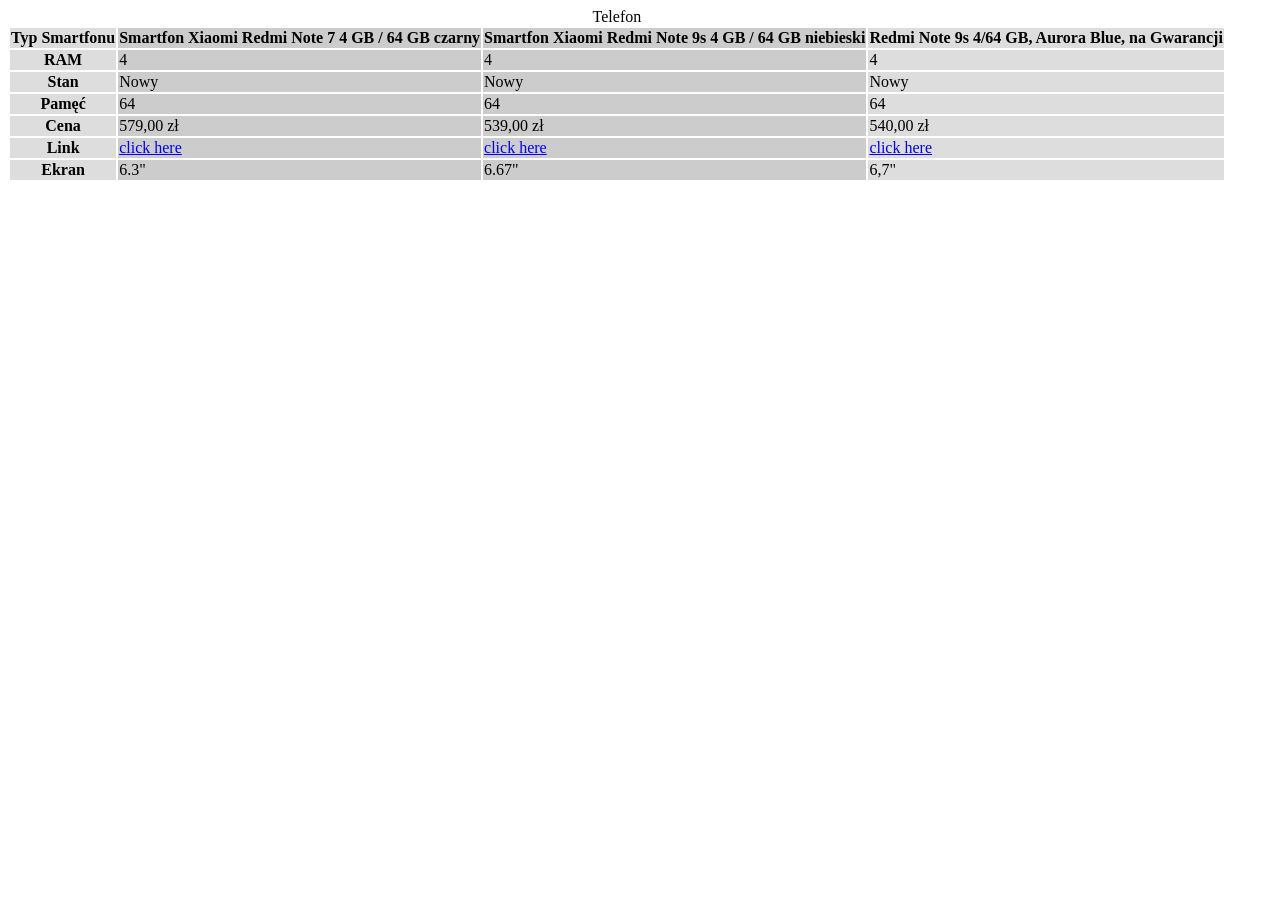
<file: GitHub/Tabel.html>
<!DOCTYPE html>
    <table>
        <colgroup style="background-color: #ddd;">
            <col>
            <col style="background-color: #ccc;">
            <col style="background-color: #ccc;">
            <col>
          </colgroup>
        <caption>Telefon</caption>
        <thead>
          <tr>
            <th>Typ Smartfonu</th>
            <th>Smartfon Xiaomi Redmi Note 7 4 GB / 64 GB czarny</th>
            <th>Smartfon Xiaomi Redmi Note 9s 4 GB / 64 GB niebieski</th>
            <th>Redmi Note 9s 4/64 GB, Aurora Blue, na Gwarancji </th>
          </tr>
        </thead>
        <tfoot>
          <tr>
            <th>Ekran</th>
            <td>6.3"</td>
            <td>6.67"</td>
            <td>6,7"</td>
          </tr>
        </tfoot>
        <tbody>
          <tr>
            <th>RAM</th>
            <td>4</td>
            <td>4</td>
            <td>4</td>
          </tr>
          <tr>
            <th>Stan</th>
            <td>Nowy</td>
            <td>Nowy</td>
            <td>Nowy</td>
          </tr>
          <tr>
           <th>Pamęć</th>
           <td>64</td>
           <td>64</td>
           <td>64</td>
          </tr>
          <tr>
            <th> Cena</th>
            <td>579,00 zł</td>
            <td>539,00 zł</td>
            <td>540,00 zł</td>
          </tr>
          <tr>
          <th>Link</th>
          <td> <a href="https://allegro.pl/oferta/smartfon-xiaomi-redmi-note-7-4-64gb-4000mah-48mpi-11881123896#"target="blank">click here</a></td>
          <td> <a href="https://allegro.pl/oferta/telefon-xiaomi-redmi-note-9s-komplet-12459575993#"target="blank">click here</a></td>
          <td> <a href="https://allegrolokalnie.pl/oferta/redmi-note-9s-464-gb-aurora-blue-na-gwarancji"target="blank">click here</a></td>
          </tr>
        </tbody>
      </table>
</html>
</file>
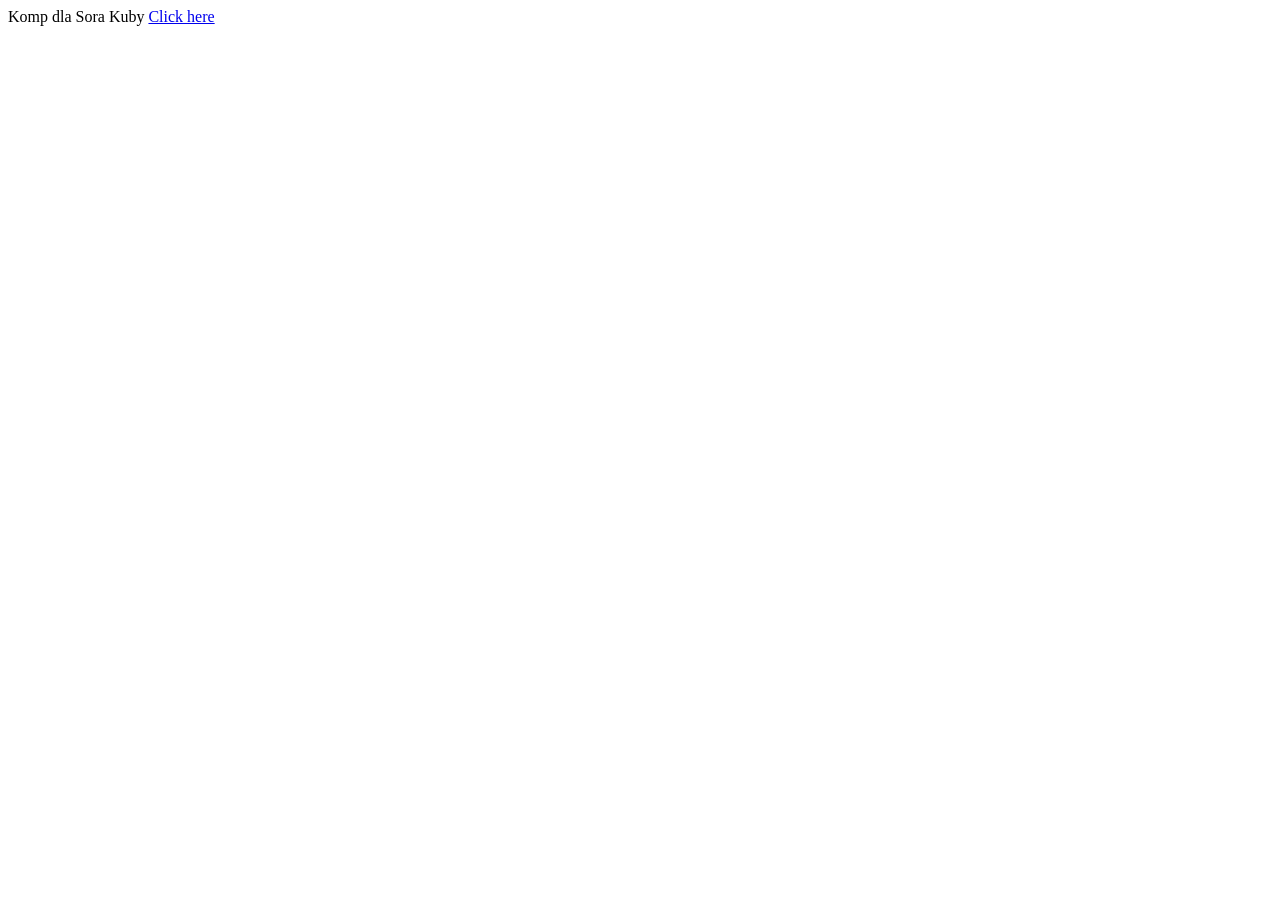
<file: GitHub/www w html.html>
<html>
  <head>
   Komp dla Sora Kuby
   </head>
  <titel>
   <a href="https://allegro.pl/oferta/laptop-acer-nitro-i5-4-5ghz-16gb-512gb-rtx3060-6gb-12571533769?bi_s=ads&bi_m=listing:desktop:query&bi_c=OGU0NzNlZTMtYzAxNy00ZTBkLWEwNGQtYTUyYmM4NjZhZjQ4AA&bi_t=ape&referrer=proxy&emission_unit_id=57e6f123-4eff-4fc4-b2ad-61fab9552b84" target="_blank">Click here</a>
  </titel>
</>
</file>
